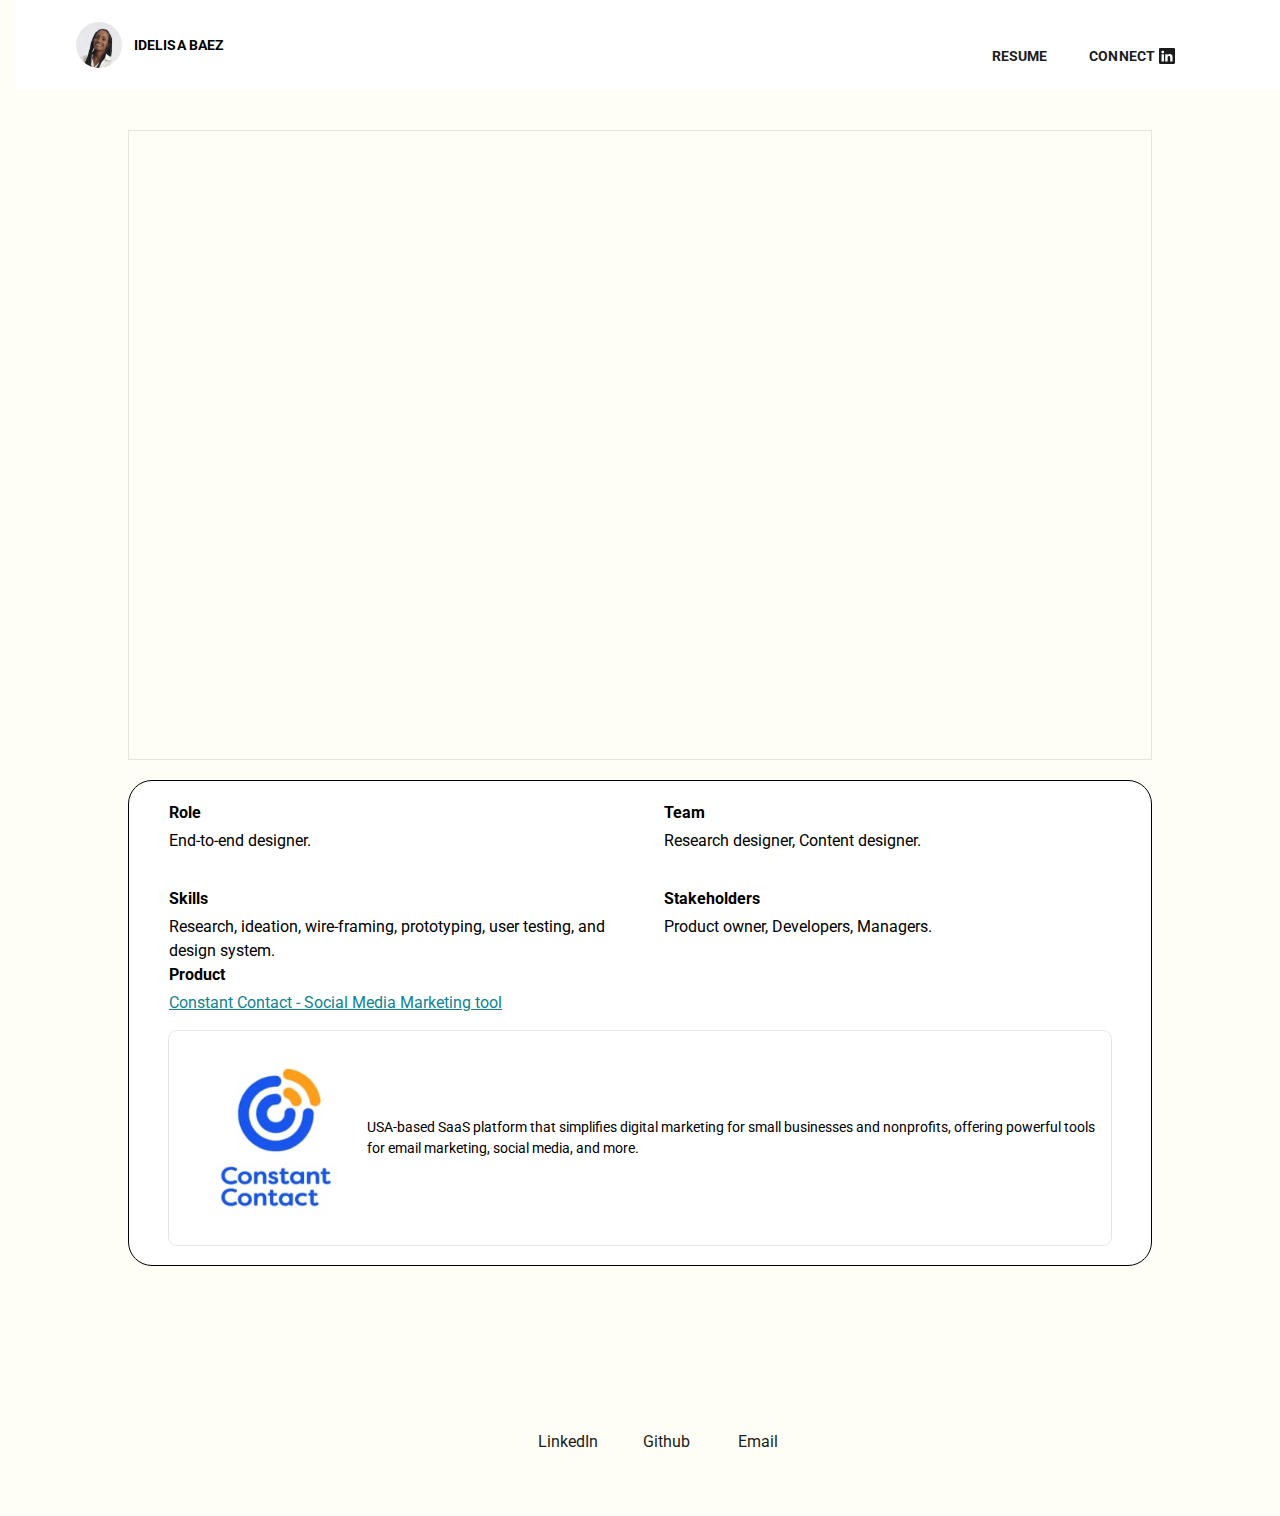
<file: project1.html>
<!DOCTYPE html>
<html lang="en">
  <head>
    <title>Personal Portfolio </title>
    <meta charset="UTF-8">
    <meta name="viewport" content="width=device-width, initial-scale=1.0">
    <link href="styles.css" rel="stylesheet">
    <link rel="stylesheet" href="https://fonts.googleapis.com/css?family=Roboto:400,400i,700&display=swap">
    <link rel="preconnect" href="https://fonts.googleapis.com">
    <link rel="preconnect" href="https://fonts.gstatic.com" crossorigin>
    <link href="https://fonts.googleapis.com/css2?family=Cambay:ital,wght@0,400;0,700;1,400;1,700&family=Josefin+Sans:ital,wght@0,100..700;1,100..700&family=Roboto:ital,wght@0,100;0,300;0,400;0,500;0,700;0,900;1,100;1,300;1,400;1,500;1,700;1,900&display=swap" rel="stylesheet">
<!-- Hotjar Tracking Code for Personal portfolio -->
<script>
  (function(h,o,t,j,a,r){
      h.hj=h.hj||function(){(h.hj.q=h.hj.q||[]).push(arguments)};
      h._hjSettings={hjid:5144261,hjsv:6};
      a=o.getElementsByTagName('head')[0];
      r=o.createElement('script');r.async=1;
      r.src=t+h._hjSettings.hjid+j+h._hjSettings.hjsv;
      a.appendChild(r);
  })(window,document,'https://static.hotjar.com/c/hotjar-','.js?sv=');
</script>
  </head>
  <body>
  <header>
  <!-- DESKTOP NAVBAR -->
    <nav id="desktop-navbar">
      <a href="index.html" aria-label="home-page"><div id="header-logo">
        <div class="profile-image-container">
          <img src="Profile-picture/Idelisa-profile.jpg" alt="Idelisa-profile-picture">
        </div>
         <p>Idelisa Baez</p>
       </div>
      </a>
      <ul id="header-menu">
        <li class="button-hover"><a href="resume_page.html" target="blank" aria-label="Resume-page">Resume</a></li>
        <li class="button-hover"><a href="https://www.linkedin.com/in/idelisabaez/" target="blank" aria-label="Connect-page">Connect<svg id="header_icon" width="16" height="16" viewBox="0 0 24 24" fill="none" xmlns="http://www.w3.org/2000/svg">
          <g clip-path="url(#clip0_1035_27499)">
          <path id="header_icon_path" d="M0 1.719C0 0.7695 0.789 0 1.7625 0H22.2375C23.211 0 24 0.7695 24 1.719V22.281C24 23.2305 23.211 24 22.2375 24H1.7625C0.789 24 0 23.2305 0 22.281V1.719ZM7.4145 20.091V9.2535H3.813V20.091H7.4145ZM5.6145 7.773C6.87 7.773 7.6515 6.942 7.6515 5.901C7.629 4.8375 6.8715 4.029 5.6385 4.029C4.4055 4.029 3.6 4.839 3.6 5.901C3.6 6.942 4.3815 7.773 5.5905 7.773H5.6145ZM12.9765 20.091V14.0385C12.9765 13.7145 13.0005 13.3905 13.0965 13.1595C13.356 12.513 13.9485 11.8425 14.9445 11.8425C16.248 11.8425 16.7685 12.8355 16.7685 14.2935V20.091H20.37V13.875C20.37 10.545 18.594 8.997 16.224 8.997C14.313 8.997 13.4565 10.047 12.9765 10.7865V10.824H12.9525L12.9765 10.7865V9.2535H9.3765C9.4215 10.2705 9.3765 20.091 9.3765 20.091H12.9765Z" fill="#1C1C1C"/>
          </g>
          <defs>
          <clipPath id="clip0_1035_27499">
          <rect width="24" height="24" fill="white"/>
          </clipPath>
          </defs>
          </svg></a></li>
      </ul>
    </nav>
<!-- DESKTOP NAVBAR -->
</header>


  <section id="project-body">
    <!-- <div class="project-page-buttons">
      <a class="back button" href="home.html"><img alt="icon-back" src="icons/chevron-left.svg"> Back </a>
      <a class="next button" href="project2.html">Next project<img alt="icon-back" src="icons/chevron-right.svg"></a>
    </div> -->

    <iframe id="project-1-embbed" class="project-embbed" style="border: 1px solid rgba(0, 0, 0, 0.1);" width="800" height="500" src="https://www.figma.com/embed?embed_host=share&url=https%3A%2F%2Fwww.figma.com%2Fproto%2FDtebolD5Zxh38En9Jqyo4k%2FPortfolio%3Fpage-id%3D0%253A1%26node-id%3D1078-24795%26viewport%3D2800%252C-4%252C0.49%26t%3DR7vbOvaISSdtI4uY-1%26scaling%3Dscale-down-width%26content-scaling%3Dfixed%26starting-point-node-id%3D1078%253A24795" allowfullscreen></iframe>
    <div class="project-preview">
      <div class="column">
        <div>
          <p class="bold">Role</p>
          <p>End-to-end designer.</p>
        </div>
        <div>
          <p class="bold">Skills</p>
          <p>Research, ideation, wire-framing, prototyping, user testing, and design system.</p>
        </div>
      </div>
      <div class="column">
        <div>
          <p class="bold">Team</p>
          <p>Research designer, Content designer.</p>
        </div>
        <div>
          <p class="bold">Stakeholders</p>
          <p>Product owner, Developers, Managers.</p>
        </div>
      </div>
      <div class="column">
        <div>
         <p class="bold">Product</p>
          <p><a href="https://www.constantcontact.com/features/social-media-tools" target="blank">Constant Contact - Social Media Marketing tool</a></p>
          <div class="ctct-card">
           <img src="icons/constant-contact.jpg" alt="constant-contact-logo"></img>
            <p>USA-based SaaS platform that simplifies digital marketing for small businesses and nonprofits, offering powerful tools for email marketing, social media, and more.</p>
        </div>
      </div>
      </div>
    </div>
  </section>
    <footer>
      <ul id="footer-project">
        <il><a href="https://www.linkedin.com/in/idelisabaez/" target="blank">LinkedIn</a></il>
        <il><a href="https://github.com/IdeBaez" target="blank">Github</a></il>
        <il><a href="mailto:idelisa.ba@gmail.com">Email</a></il>
      </ul>
    </footer>
      <!-- <div class="upper-container">
        <div class="column1">
          <div class="content">
            <img src="icons/LinkedIn.png" alt="LinkedIn logo">
            <p><span class="bold">LinkedIn</span>/idelisabaez</p>
        </div>
        </div>
        <div class="column2">
          <div class="content">
            <img src="icons/Github.png" alt="Github logo">
            <p><span class="bold">GitHub</span>/idelisabaez</p>
          </div>
        </div>
        <div class="column3">
          <div class="content">
            <img src="icons/Email.png" alt="Email logo">
            <p><span class="bold"></span>idelisa.ba@gmail.com</p>
          </div>
        </div>
      </div> -->

        <!-- <div>
        <ul class="quick-links">
          <li>Projects</li>
          <li>About me</li>
          <li>Contacts</li>
        </ul> -->
<!-- 100% privacy-first analytics -->
<script async defer src="https://scripts.simpleanalyticscdn.com/latest.js"></script>
<noscript><img src="https://queue.simpleanalyticscdn.com/noscript.gif" alt="" referrerpolicy="no-referrer-when-downgrade" /></noscript>
      </body>
</html>
</file>
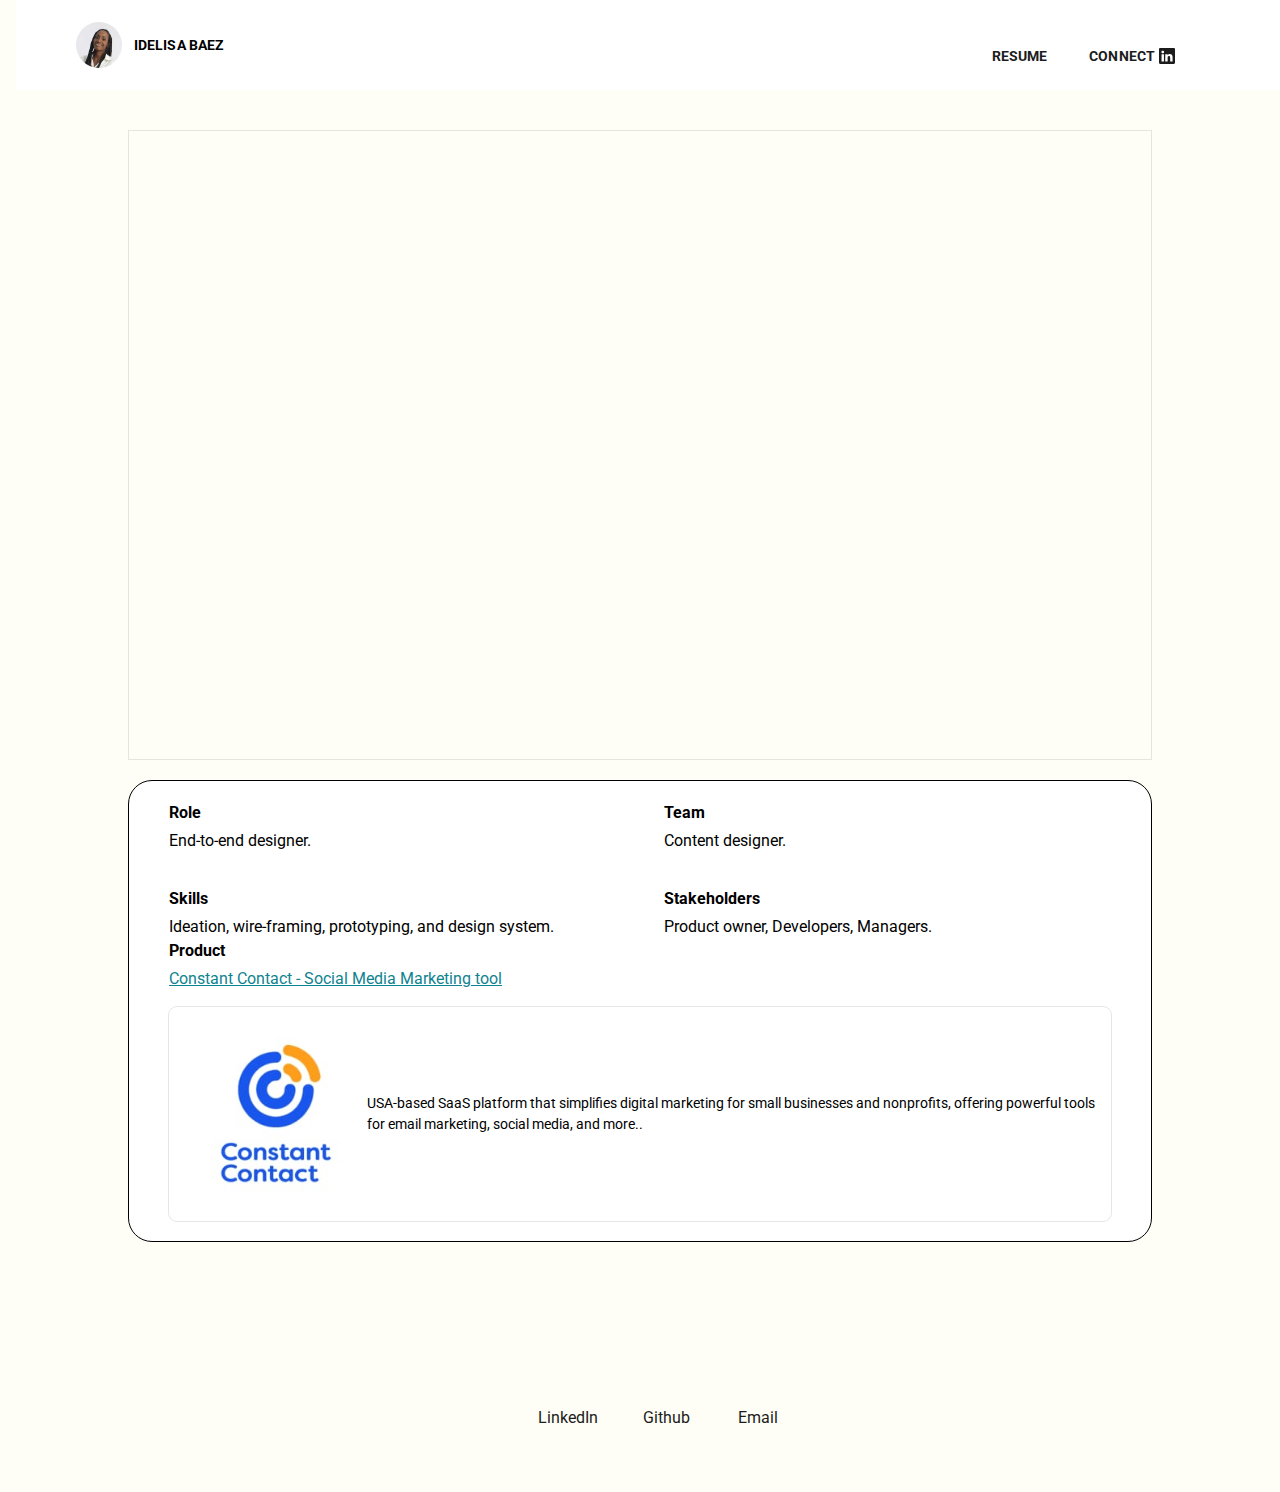
<file: project2.html>
<!DOCTYPE html>
<html lang="en">
  <head>
    <title>Personal Portfolio </title>
    <meta charset="UTF-8">
    <meta name="viewport" content="width=device-width, initial-scale=1.0">
    <link href="styles.css" rel="stylesheet">
    <link rel="stylesheet" href="https://fonts.googleapis.com/css?family=Roboto:400,400i,700&display=swap">
    <link rel="preconnect" href="https://fonts.googleapis.com">
    <link rel="preconnect" href="https://fonts.gstatic.com" crossorigin>
    <link href="https://fonts.googleapis.com/css2?family=Cambay:ital,wght@0,400;0,700;1,400;1,700&family=Josefin+Sans:ital,wght@0,100..700;1,100..700&family=Roboto:ital,wght@0,100;0,300;0,400;0,500;0,700;0,900;1,100;1,300;1,400;1,500;1,700;1,900&display=swap" rel="stylesheet">
<!-- Hotjar Tracking Code for Personal portfolio -->
<script>
  (function(h,o,t,j,a,r){
      h.hj=h.hj||function(){(h.hj.q=h.hj.q||[]).push(arguments)};
      h._hjSettings={hjid:5144261,hjsv:6};
      a=o.getElementsByTagName('head')[0];
      r=o.createElement('script');r.async=1;
      r.src=t+h._hjSettings.hjid+j+h._hjSettings.hjsv;
      a.appendChild(r);
  })(window,document,'https://static.hotjar.com/c/hotjar-','.js?sv=');
</script>
  </head>
  <body>
    <header>
 <!-- DESKTOP NAVBAR -->
    <nav id="desktop-navbar">
      <a href="index.html" aria-label="home-page"><div id="header-logo">
        <div class="profile-image-container">
          <img src="Profile-picture/Idelisa-profile.jpg" alt="Idelisa-profile-picture">
        </div>
         <p>Idelisa Baez</p>
       </div>
      </a>
      <ul id="header-menu">
        <li class="button-hover"><a href="resume_page.html" target="blank" aria-label="Resume-page">Resume</a></li>
        <li class="button-hover"><a href="https://www.linkedin.com/in/idelisabaez/" target="blank" aria-label="Connect-page">Connect<svg id="header_icon" width="16" height="16" viewBox="0 0 24 24" fill="none" xmlns="http://www.w3.org/2000/svg">
          <g clip-path="url(#clip0_1035_27499)">
          <path id="header_icon_path" d="M0 1.719C0 0.7695 0.789 0 1.7625 0H22.2375C23.211 0 24 0.7695 24 1.719V22.281C24 23.2305 23.211 24 22.2375 24H1.7625C0.789 24 0 23.2305 0 22.281V1.719ZM7.4145 20.091V9.2535H3.813V20.091H7.4145ZM5.6145 7.773C6.87 7.773 7.6515 6.942 7.6515 5.901C7.629 4.8375 6.8715 4.029 5.6385 4.029C4.4055 4.029 3.6 4.839 3.6 5.901C3.6 6.942 4.3815 7.773 5.5905 7.773H5.6145ZM12.9765 20.091V14.0385C12.9765 13.7145 13.0005 13.3905 13.0965 13.1595C13.356 12.513 13.9485 11.8425 14.9445 11.8425C16.248 11.8425 16.7685 12.8355 16.7685 14.2935V20.091H20.37V13.875C20.37 10.545 18.594 8.997 16.224 8.997C14.313 8.997 13.4565 10.047 12.9765 10.7865V10.824H12.9525L12.9765 10.7865V9.2535H9.3765C9.4215 10.2705 9.3765 20.091 9.3765 20.091H12.9765Z" fill="#1C1C1C"/>
          </g>
          <defs>
          <clipPath id="clip0_1035_27499">
          <rect width="24" height="24" fill="white"/>
          </clipPath>
          </defs>
          </svg></a></li>
      </ul>
    </nav>
<!-- DESKTOP NAVBAR -->
    </header>
    <section id="project-body">
      <!-- <div class="project-page-buttons">
        <a class="back button" href="home.html"><img alt="icon-back" src="icons/chevron-left.svg"> Back </a>
        <a class="next button" href="project2.html">Next project<img alt="icon-back" src="icons/chevron-right.svg"></a>
      </div> -->
      <iframe id="project-2-embbed" class="project-embbed"  style="border: 1px solid rgba(0, 0, 0, 0.1);" width="800" height="450" src="https://www.figma.com/embed?embed_host=share&url=https%3A%2F%2Fwww.figma.com%2Fproto%2FDtebolD5Zxh38En9Jqyo4k%2FPortafolio%3Fpage-id%3D375%253A17421%26node-id%3D375-17424%26viewport%3D603%252C2316%252C0.24%26t%3DRVLTv6Nbg6Pe4pde-1%26scaling%3Dscale-down-width%26content-scaling%3Dfixed%26starting-point-node-id%3D375%253A17424" allowfullscreen></iframe>
      <div class="project-preview">
        <div class="column">
          <div>
            <p class="bold">Role</p>
            <p>End-to-end designer.</p>
          </div>
          <div>
            <p class="bold">Skills</p>
            <p>Ideation, wire-framing, prototyping, and design system.</p>
          </div>
        </div>
        <div class="column">
          <div>
            <p class="bold">Team</p>
            <p>Content designer.</p>
          </div>
          <div>
            <p class="bold">Stakeholders</p>
            <p>Product owner, Developers, Managers.</p>
          </div>
        </div>
        <div class="column">
          <div>
           <p class="bold">Product</p>
            <p><a href="https://www.constantcontact.com/features/social-media-tools" target="blank">Constant Contact - Social Media Marketing tool</a></p>
            <div class="ctct-card">
             <img src="icons/constant-contact.jpg" alt="constant-contact-logo"></img>
              <p>USA-based SaaS platform that simplifies digital marketing for small businesses and nonprofits, offering powerful tools for email marketing, social media, and more..</p>
          </div>
        </div>
        </div>
      </div>
    </section>
      <footer>
        <ul id="footer-project">
          <il><a href="https://www.linkedin.com/in/idelisabaez/" target="blank">LinkedIn</a></il>
          <il><a href="https://github.com/IdeBaez" target="blank">Github</a></il>
          <il><a href="mailto:idelisa.ba@gmail.com">Email</a></il>
        </ul>
      </footer>
        <!-- <div class="upper-container">
          <div class="column1">
            <div class="content">
              <img src="icons/LinkedIn.png" alt="LinkedIn logo">
              <p><span class="bold">LinkedIn</span>/idelisabaez</p>
          </div>
          </div>
          <div class="column2">
            <div class="content">
              <img src="icons/Github.png" alt="Github logo">
              <p><span class="bold">GitHub</span>/idelisabaez</p>
            </div>
          </div>
          <div class="column3">
            <div class="content">
              <img src="icons/Email.png" alt="Email logo">
              <p><span class="bold"></span>idelisa.ba@gmail.com</p>
            </div>
          </div>
        </div> -->
  
          <!-- <div>
          <ul class="quick-links">
            <li>Projects</li>
            <li>About me</li>
            <li>Contacts</li>
          </ul> -->
  <!-- 100% privacy-first analytics -->
<script async defer src="https://scripts.simpleanalyticscdn.com/latest.js"></script>
<noscript><img src="https://queue.simpleanalyticscdn.com/noscript.gif" alt="" referrerpolicy="no-referrer-when-downgrade" /></noscript>
        </body>
  
</html>
</file>
<file: styles.css>
:root{
    --primary-color: 1C1C1C;
    --background-color: #FFFEF6;
    --text-color: #1C1C1C;
    --navbar-color: white;
    --header-font: Josefin Sans, sans-serif;
    --main-font: Roboto, sans-serif;
    --font-project-title: 24px bold;
    --font-project-eyebrow: 16px regular;
    --line-height-compact: 8px;
    --navbar-font: 16px regular;
    --navbar-font-color: #1C1C1C;
    --hover-color: #108390;
    --chip-color-one: #F8DBF9;
    --chip-color-two: #BBE8E7;
    --chip-text-color-one: #430146;
    --chip-text-color-two: #16504E;
    --footer-background-color: #1C1C1C;
    --footer-background-color2: #292828;
    --hover-state-backgroxund: white;
    --hover-state-outline: 2px solid #1C1C1C;
  }
  
  *{
    list-style: none;
    text-decoration: none;
    font-family: var(--main-font);
    box-sizing: border-box;
  }
  
  body{
    margin: 0;
    padding: 0;
    width: 100%;
    min-height: 100vh;
    background-color: var(--background-color);
    overflow-x: hidden;
    display: flex;
    flex-direction: column;
    
  }
 /* HOME PAGE */
  /* NAVBAR */
  
  #desktop-navbar{
  background-color: white;
  position: fixed;
  top: 0;
  display: inline-block;
  width: 100%;
  height: 90px;
  overflow: hidden;
  margin: 0px 4px 0px 16px;
  padding: 22px 60px 40px 60px;
  z-index: 1;
  }

  #mobile-navbar-2{
    background-color: white;
    position: fixed;
    top: 0;
    display: block;
    width: 100%;
    height: fit-content;
    overflow: hidden;
    margin: 0px;
    padding: 12px 60px 12px 15px;
    z-index: 1;
    }

  #header-logo{
    display: flex;
    align-items: center;
    justify-content: center;
    gap: 12px;
  }

  #header-logo p{
    text-transform: uppercase;
    font-weight: bold;
    font-size: 0.87rem;
    font-family: Roboto;
    letter-spacing: 0.10px;
  }

  .profile-image-container{
    width: 46px;
    height: 46px;
    border-radius: 100%;
    overflow: hidden;
  }

  .profile-image-container img{
    height: 150%;
    object-fit: cover;
    object-position: -15px -1px; 
  }
  
  #header-menu a{
    font: var(--navbar-font);
    color: var(--navbar-font-color);
    font-weight: bold;
    text-transform: uppercase;
    padding: 4px 8px 4px 8px;
    margin: 0 8px 0 8px;
    font-family: Roboto;
    font-size: 0.87rem;
    letter-spacing: 0.10px;
    display: flex;
    flex-direction: row;
    justify-content: center;
    align-items: center;
    gap: 4px;
    min-height: 44px;
  }
  
  #header-menu li:hover, #header-menu a:hover, #header_icon_path:hover, #header_icon:hover{
    color: var(--hover-color);
    text-decoration: underline;
    fill: var(--hover-color) !important; 
  }


  #header-menu li{
    /* background-color: blue; */
  }

  #header-logo{
    float: left;
  }
  
  #header-menu{
    float: right;
    display: flex;
    flex-direction: row;
    gap: 10px;
    margin: 0 5px 0 5px;
    padding: 12px 40px 12px 40px;
    text-transform: uppercase;
  }

  .header-button-icons{
    width: 15px;
    height: auto;
  }
  
  /* NAVBAR */
  /* MOBILE NAVBAR */
  /* Style the navigation menu */
#mobile-navbar {
  overflow: hidden;
  background-color: white;
  position: relative;
}

#mobile-navbar p{
  display: block;
}

/* Hide the links inside the navigation menu (except for logo/home) */
#mobile-navbar #myLinks {
  display: none;
  background-color: #ddd;
}

/* Style navigation menu links */
#mobile-navbar a {
  color: black;
  padding: 14px 16px;
  text-decoration: none;
  font-size: 17px;
  display: block;
}

/* Style the hamburger menu */
#mobile-navbar a.icon {
  background: white;
  display: block;
  position: absolute;
  right: 0;
  top: 0;
}

/* Add a grey background color on mouse-over */
#mobile-navbar a:hover {
  background-color: gray;
  color: black;
}

/* Style the active link (or home/logo) */
/* .active {
  background-color: #ddd;
  color: black;
} */

/* MOBILE NAVBAR */
  
  /* WELCOME SECTION */
  
  #welcome-section{
    display: flex;
    flex-direction: column;
    justify-content: center;
    min-height: 85vh;
    margin: 50px 22vw 0 22vw;
  }
  
  #welcome-section h1{
    font-size: 2.8rem;
    line-height: 1.1;
    max-width: 800px;
    margin-bottom: 30px;
    min-width: 300px;
    margin-top: 0px;
    font-family: var(--header-font);
    font-optical-sizing: auto;
    letter-spacing: -0.01em;
  }
  
  #welcome-section p{
    font-size: 1.25rem;
    line-height: 1.5;
    max-width: 740px;
    min-width: 300px;
    margin-top: 0;
  }
  
  /* WELCOME SECTION */
  
  /* SKILLS CHIPS */
  
  .chips{
    display: flex;
    flex-direction: column;
    justify-content: flex-start;
    gap: 28px;
    margin-top: 40px;
    max-width: 800px;
  }

.smaller{
    font-size: 40px;
  }
  
  .chips-line-one, .chips-line-two{
    display: flex; 
    flex-direction: row;
    justify-content: flex-start;
    align-items: center;
    flex-wrap: wrap;
    gap: 8px;
  }
  
   .pink{
    background-color: var(--chip-color-one);
    color: var(--chip-text-color-one);
   }
  
   .green{
    background-color: var(--chip-color-two);
    color: var(--chip-text-color-two);
   }
  
  .chip-one, .chip-two, .chip-three, .chip-four, .chip-five, .chip-six, .chip-seven{
    font-size: 1.25rem;
    padding: 8px 20px 8px 20px;
    border-radius: 35px;
    width: fit-content;
    min-height: fit-content;
    overflow-wrap: normal;
  }
  
  /* SKILLS CHIPS */
  
  /* PROJECT SECTIONS */
  
  #projects{
    display: flex;
    flex-direction: column;
    justify-content: flex-start;
    margin: 8px 22vw 0 22vw;
    max-width: 1700px;
    gap: 0px;
  }
  
  .projects-header{
    font-size: 28px;
    padding-left: 0;
    margin-bottom: 0;
  }
  
  .project-tile{
    display: flex;
    margin-top: 0;
    flex-direction: row;
    justify-content: flex-start;
    align-items: space-evenly;
    gap: 52px;
    flex-wrap: wrap; 
    width: 100%;
    margin-left: -30px;
    margin-bottom: 100px;
  }
  
  
  .project-one, .project-two, .project-three, .project-four{
    width: 100%;
    margin: 0 auto;
    display: inline-flex;
    flex-direction: row;
    justify-content: flex-start;
    padding: 30px;
    overflow: hidden;
  }
  
  .project-one:hover, .project-two:hover, .project-three:hover, .project-four:hover {
  
    background-color: var(--hover-state-background);
    outline: var(--hover-state-outline);
    cursor: pointer;
    border-radius: 40px;
  }
  
  .project-thumbnail{
    background-color: white;
    display: flex;
    width: 100%;
    border-radius: 10px;
    height: auto;
    flex-shrink: 1.5;
  }
  
  .project-thumbnail img{
  width: 100%;
  height: auto;
  margin: 0px auto;
  display: block;
  border-radius: 10px;
  }
  
  .project-info{
    max-width: 300px;
    min-width: 250px;
    width: 50%;
    padding: 22px 0px 22px 20px;
    color: black;
    display: flex;
    flex-direction: column;
    justify-content: flex-end;
    flex-shrink: 2;
  }
  
  
  .project-info h3{
    font-family: var(--main-font);
    line-height: var(--line-height-compact);
    font-size: 1.5rem;
    margin-top: 3px;
  }
  
  .project-info .eyebrow-text{
    font-family: var(--main-font);
    line-height: var(--line-height-compact);
    font-size: 0.87rem;
    padding-bottom: 1px;
  }

  .project-info p{
    font-size: 1rem;
    line-height: 1.2rem;
  }
  
  #project-link{
    color: black;
  }

  a {
    color: inherit;
  }
  
  /* PROJECT SECTION */

  /*CAROUSEL SECTION*/
  #highlight-carousel h2{
    text-align: center;
  }

 #slide-1, #slide-2{
    display: flex;
    flex-direction: column;
    background-color: white;
    border-radius: 40px;
    padding: 41px 40px;
    border: 1px solid black;
    min-height: 600px;
    max-width: 1060px;
    width: fit-content;
    margin: 0 auto;
  }

  #slide-1 .example-container{
    display: inline-flex;
    flex-flow: wrap row;
    justify-content: space-between;
    gap: 50px;
  }

  .left, .right{
    flex-basis: 300px;
    flex-grow: 1;
  }

  .carousel-img{
    width: 100%;
    min-width: 300px;
    height: auto;
    aspect-ratio: 16 / 9;
  }

  /*More projects*/
  #projects-emptystate {
    display: flex;
    justify-content: center;
    align-items: center;
    width: 100%;
    margin: 0 30px 100px 30px;
  }

  #projects-emptystate .container{
    border: 1px solid black;
    display: flex;
    flex-direction: column;
    justify-content: center;
    align-items: center;
    border-radius: 10px;
    width: 1000px;
    padding: 25px 0;
  }


  .resume-page{
    width: 80%;
    height: 100vh;
    margin: 0 auto;
  }

  /*More projects*/



  /*CAROUSEL SECTION*/

  /* CAROUSEL TESTING */
  
  /* FOOTER */

  footer{
    margin-top: auto;
  }

  /* #footer{
    background-color: var(--footer-background-color);
    overflow: hidden;
    min-width: 100%;
    color: white;
    height: 200px;
    display: flex;
    flex-direction: column;
    align-items: center;
    justify-content: center;
  } */

   #footer .upper-container{
    background-color: var(--footer-background-color);
    height: 80%;
    width: 100%;
    color: white;
    display: flex;
    flex-direction: row;
    justify-content: center;
    align-items: center;
  }

  .upper-container .column1, .upper-container .column2, .upper-container .column3{
    height: 100%;  
    width: 100%;
    display: flex;
    flex-direction: row;
    justify-content: center;
    align-items: center;  
  }

  .upper-container .column1:hover, .upper-container .column2:hover, .upper-container .column3:hover{
    background-color: var(--hover-color);
  }

  #footer .lower-container {
    background-color: var(--footer-background-color2);
    height: 20%;
    width: 100%;
    color: white;
    display: flex;
    flex-direction: column;
    justify-content: center;
    align-items: center;
    font-size: 0.875rem;
  }


  #footer .content{
    display: flex;
    flex-direction: column;
    align-items: center;
  }

  .bold{
    font-weight: bold;
  }

  .grey{
    color: grey;
  }

  .content img{
    max-width: 40px;
    margin-bottom: 4px;
  }

  #footer-project{
    display: flex;
    flex-direction: row;
    align-items: center;
    justify-content: center;
    width: 50%;
    color: var(--text-color);
    gap: 12px;
    margin: auto auto;
    height: 150px;
  }

  #footer-project il{
    padding: 0 16px;
}

  #footer-project a{
    min-height: 48px;
    min-width: 48px;
    justify-content: center;
    align-items: center;
    display: flex;
    width: auto;
  }

  #footer-project a:hover{
    color: var(--hover-color);
    text-decoration: underline;


  }

  /* FOOTER */

  /* PROJECT 1 AND 2 */

    .project-embbed{
        display: flex;
        flex-direction: column;
        justify-content: center;
        align-items: center;
        min-height: 70vh;
        margin: 20px auto ;
        width: 80vw;
    }

    #project-body{
       padding-top: 50px;
       background-color: var(--background-color);
       margin-bottom: 0;
       width: 80vw;
       margin: 60px auto 0 auto;
    }

    #project-body a{
      text-decoration: underline;
      color: #108390;

    }

    .project-page-buttons{
      display: flex;
      flex-direction: row;
      align-items: center;
      justify-content: space-between;
      width: 100%;
    }

    /* PROJECT PAGE PREVIEW*/
    .project-preview{
      background-color: white;
      border: black 1px solid;
      display: flex;
      flex-direction: row;
      flex-wrap: wrap;
      gap: 5%;
      width: 100%;
      min-width: 400px;
      border-radius: 24px;
      padding: 20px 40px;
      font-size: 1em;
      line-height: 1.5;
      height: auto;
      overflow: hidden;
      margin-bottom: 100px;
    }

    .project-preview .column{
      display: flex;
      flex-direction: column;
      flex: 1 1 300px;
      min-width: 300px;
      gap: 34px;
  }

    .column p{
      margin: 0;
    }

    .column .bold{
      margin-bottom: 4px;
    }

    .project-preview .ctct-card{
      display: flex;
      flex-direction: row;
      align-items: center;
      justify-content: center;
      outline: 1px solid #E6E6E6;
      border-radius: 8px;
      font-size: 0.88em;
      line-height: 1.5;
      padding: 16px;
      margin-top: 16px;
    }

    .ctct-card img{
      max-width: 20%;
      height: auto;
    }

    .button{
      border: 1px solid black;
      border-radius: 40px;
      padding: 4px 24px;
      height: 40px;
      min-width: fit-content;
      background-color: transparent;
      display: flex;
      flex-direction: row;
      justify-content: center;
      align-items: center;
      flex-wrap: nowrap;
      font-size: 0.88em;
      gap: 8px;
    }

    .button img{
      width: 20px;
      height: auto;
    }

    .button:hover, .button:hover{
      border: 1px solid #16504E;
      color: #16504E;
    }


    /* PROJECT PAGE PREVIEW*/

    /* RESPONSIVENESS */
    /* RULESET 320px - 800px MOBILE*/
    @media only screen and (min-width: 320px) and (max-width: 800px){
      #welcome-section{
        min-height: 100vh;
        margin: 100px 10vw 0 10vw;
      }

      #welcome-section h1{
        font-size: 2.1rem;
      }

      #projects{
        margin: 2px 10vw;
    }

      .chip-one, .chip-two, .chip-three, .chip-four, .chip-five, .chip-six, .chip-seven{
        font-size: 0.87rem;
        min-height: fit-content;
    }

      .content img{
        width: 20px;
        max-width: 40px;
        margin-bottom: 16px;
    }

      .project-tile{
        margin-left: 0px;
    }

      #desktop-navbar{
        padding-right: 15px;
        padding-left: 15px;
    }

      .project-one, .project-two, .project-three, .project-four {
        background-color: var(--hover-state-background);
        outline: var(--hover-state-outline);
        cursor: pointer;
        border-radius: 20px;
        padding: 10px;
    }

      .project-one:hover, .project-two:hover, .project-three:hover, .project-four:hover {
        background-color: white;
        border-radius: 20px;
    }
        /* projects */
        .project-one, .project-two, .project-three, .project-four{
          flex-wrap: wrap;
        }
  
        .project-info{
          width: 100%;
          max-width: 1000px;
        }

        #footer{
          height: 100%;
        }

        #footer .upper-container{
          display: flex;
          flex-direction: column;
          justify-content: center;
          align-items: center;
          height: fit-content;
  }
       
        #footer .content img{
          padding: 0;
          margin: 0;

}
        #footer .content{
          margin: 28px;
          }
  }

  /*PROJECTS PAGE*/


    /* RULEST 1400px MEDIUM
    @media only screen and (min-width: 801px) and (max-width: 1024px){

      #welcome-section{
        min-height: 95vh;
        margin: 0px 10vw 0 10vw;
        border: 1px solid blue;
      }

      /* projects
      .project-one, .project-two, .project-three, .project-four{
        flex-wrap: wrap;
      }

      .project-info{
        width: 100%;
        max-width: 1000px;
      }
      
      /* projects */

      /* welcome section
       #welcome-section p{
        font-size: 1.12rem;
      }

      #footer .upper-container{
        display: flex;
        flex-direction: column;
      }

      .upper-container .column-1{
        display: block;
      } */

   }
</file>
